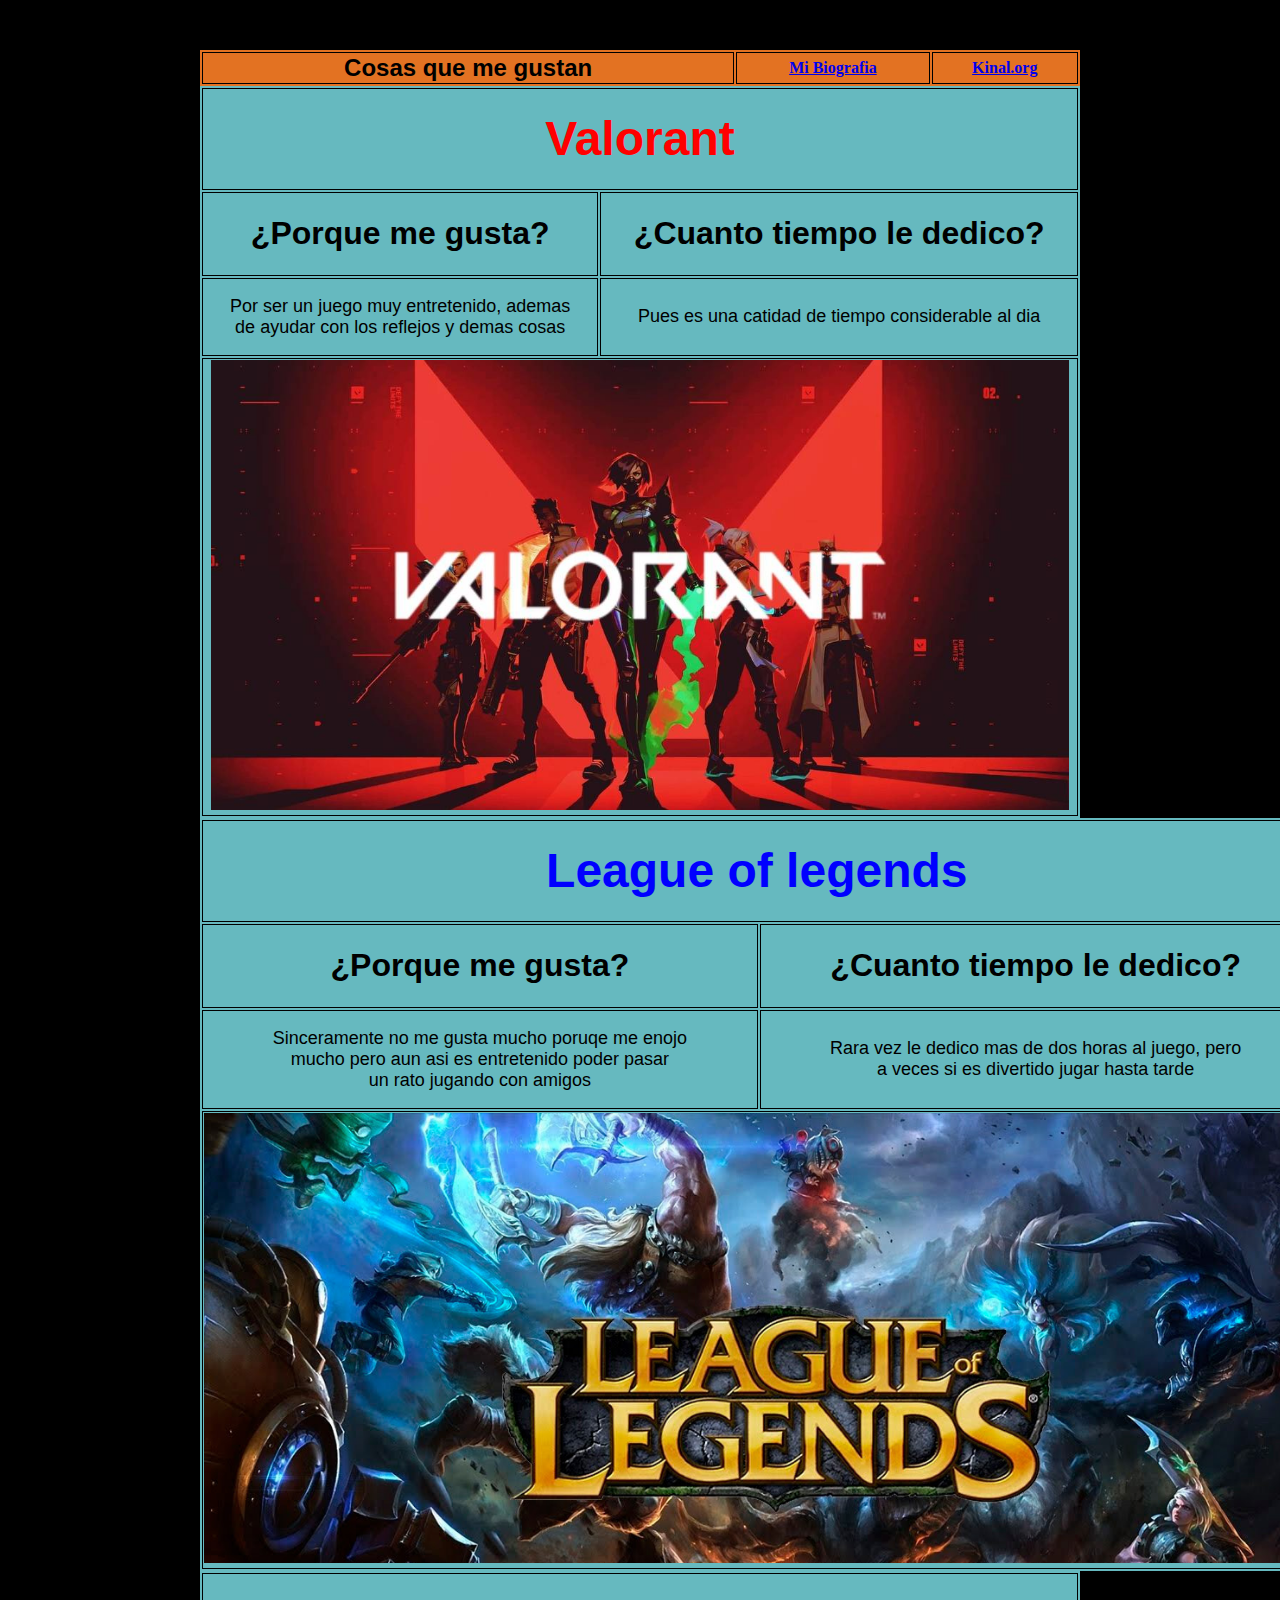
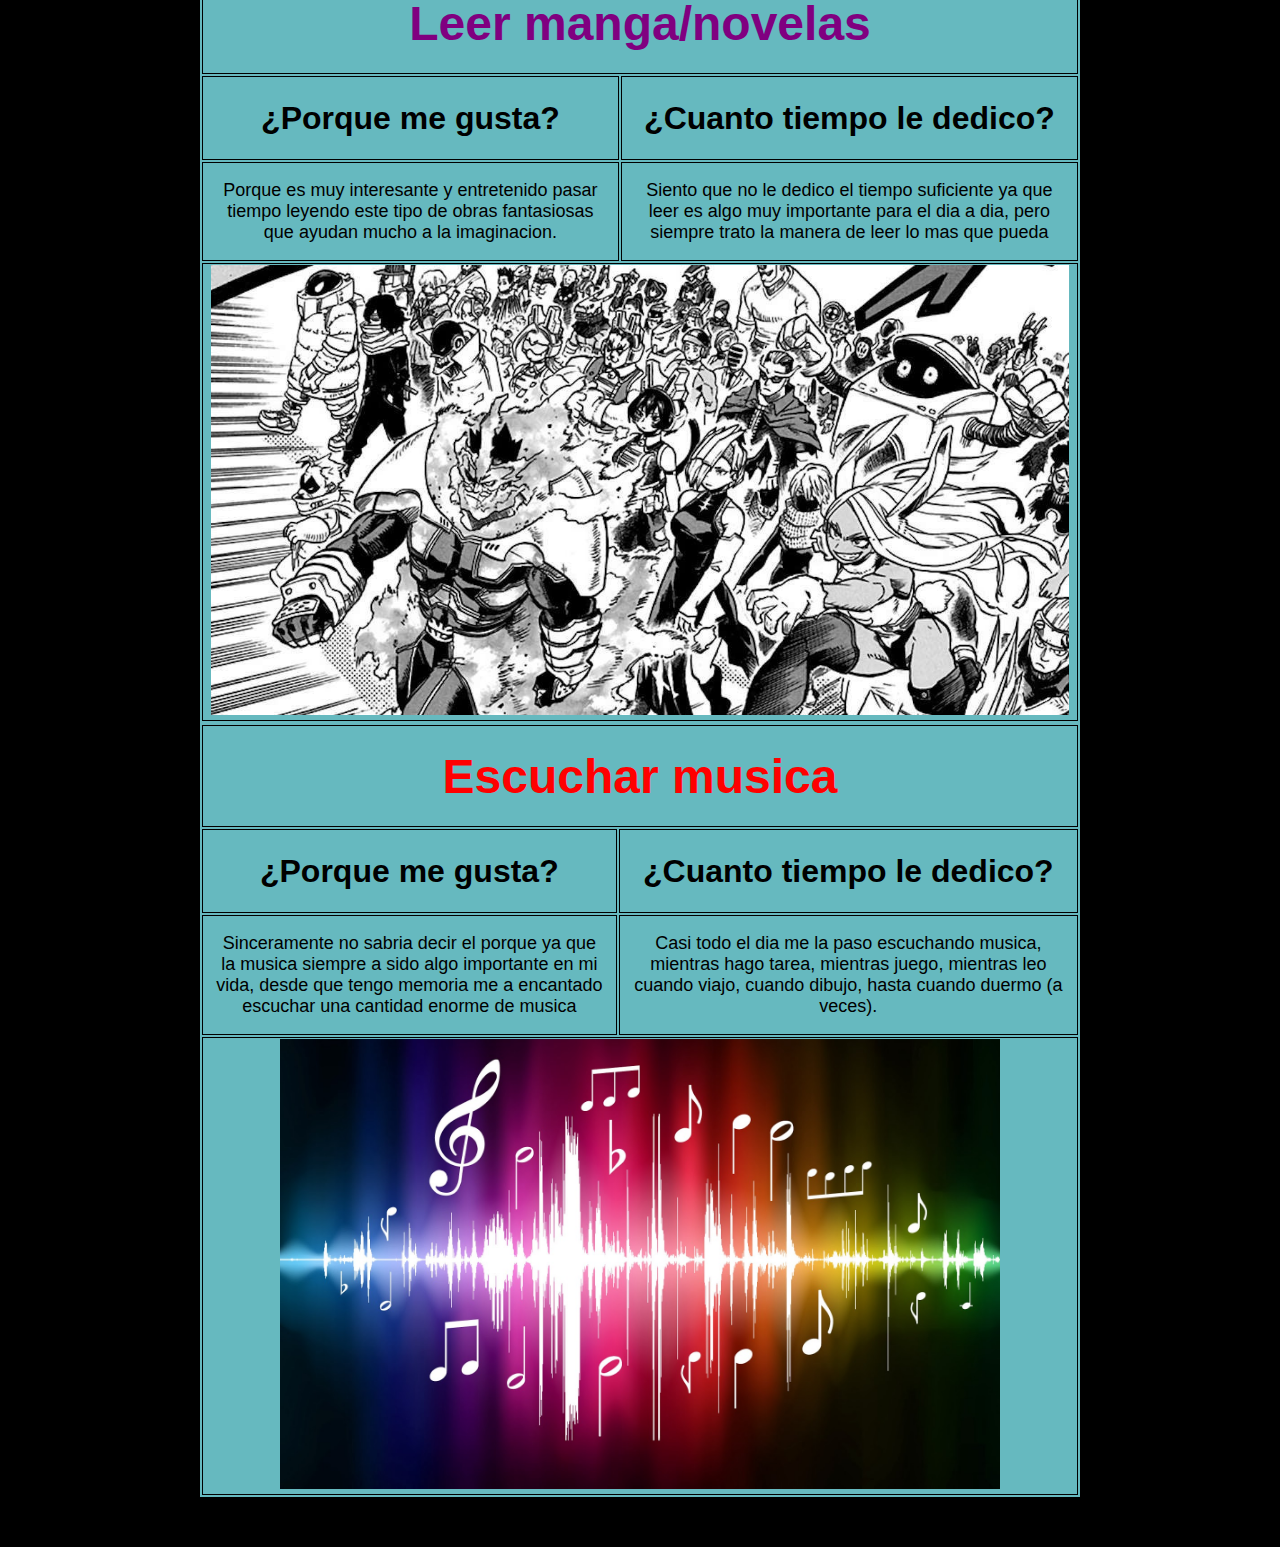
<file: Index.html>
<!DOCTYPE html>
<html lang="es">
    <head>
        <meta charset="utf-8" />
        <title>Cosas que me gustan</title>
        <meta name="author" content="imarroquin-2017441" /> 
        <link rel="stylesheet" href="Estilos/Estilos.css">
    </head>
    <body style="background-color: black;">
        <header>
            <table class="Tabla-Tres">
                <tr>
                    <th class="th">
                        <font face="Comic Sans MS,arial,verdana"; size=5 ; color="Black">Cosas que me gustan</font>
                    </th>
                    <th class="th">
                        <a href="Bio.html">Mi Biografia</a>
                    </th>
                    <th class="th">
                        <a href="Kinal.html">Kinal.org</a>
                    </th>
                </tr>
            </table>
        </header>
        <table class="Tabla-Dos">
           <tr>
               <th colspan="2" class="th">
                   <h1>
                        <font face="Comic Sans MS,arial,verdana"; size=10 ; color="Red">Valorant</font>
                   </h1>
               </th>
           </tr>
           <tr>
               <th class="th">
                    <h1>
                        <font face="Comic Sans MS,arial,verdana"; size=6 ; color="Black">¿Porque me gusta?</font>
                    </h1>    
               </th>
                <th class="th">
                    <h1>
                        <font face="Comic Sans MS,arial,verdana"; size=6 ; color="Black">¿Cuanto tiempo le dedico?</font>
                    </h1>    
                </th>
           </tr>
           <tr>
               <td class="th">
                <p>
                    <font face="Comic Sans MS,arial,verdana"; size=4 ; color="Black" >Por ser un juego muy entretenido, ademas<br>
                                                                                        de ayudar con los reflejos y demas cosas</font>
                </p>
               </td>
               <td class="th">
                <p>
                     <font face="Comic Sans MS,arial,verdana"; size=4 ; color="Black" >Pues es una catidad de tiempo considerable al dia</font>
                </p>
            </td>
           </tr>
           <tr>
               <th colspan="2" class="th">
                    <img src="Images/Valorant.jpg" max-width="400" height=450> 
               </th>
           </tr>
        </table>
        <table class="Tabla-Dos">
            <tr>
                <th colspan="2" class="th">
                    <h1>
                         <font face="Comic Sans MS,arial,verdana"; size=10 ; color="Blue">League of legends</font>
                    </h1>
                </th>
            </tr>
            <tr>
                <th class="th">
                     <h1>
                         <font face="Comic Sans MS,arial,verdana"; size=6 ; color="Black">¿Porque me gusta?</font>
                     </h1>    
                </th>
                 <th class="th">
                     <h1>
                         <font face="Comic Sans MS,arial,verdana"; size=6 ; color="Black">¿Cuanto tiempo le dedico?</font>
                     </h1>    
                 </th>
            </tr>
            <tr>
                <td class="th">
                 <p>
                     <font face="Comic Sans MS,arial,verdana"; size=4 ; color="Black" >Sinceramente no me gusta mucho poruqe me enojo<br>
                                                                                        mucho pero aun asi es entretenido poder pasar<br>
                                                                                        un rato jugando con amigos</font>
                 </p>
                </td>
                <td class="th">
                 <p>
                      <font face="Comic Sans MS,arial,verdana"; size=4 ; color="Black" >Rara vez le dedico mas de dos horas al juego, pero<br>
                                                                                        a veces si es divertido jugar hasta tarde</font>
                 </p>
             </td>
            </tr>
            <tr>
                <th colspan="2" class="th">
                     <img src="Images/LOL.jpeg" max-width="400" height=450> 
                </th>
            </tr>
         </table>
         <table class="Tabla-Dos">
            <tr>
                <th colspan="2" class="th">
                    <h1>
                         <font face="Comic Sans MS,arial,verdana"; size=10 ; color="Purple">Leer manga/novelas</font>
                    </h1>
                </th>
            </tr>
            <tr>
                <th class="th">
                     <h1>
                         <font face="Comic Sans MS,arial,verdana"; size=6 ; color="Black">¿Porque me gusta?</font>
                     </h1>    
                </th>
                 <th class="th">
                     <h1>
                         <font face="Comic Sans MS,arial,verdana"; size=6 ; color="Black">¿Cuanto tiempo le dedico?</font>
                     </h1>    
                 </th>
            </tr>
            <tr>
                <td class="th">
                 <p>
                     <font face="Comic Sans MS,arial,verdana"; size=4 ; color="Black" >Porque es muy interesante y entretenido pasar<br>
                                                                                        tiempo leyendo este tipo de obras fantasiosas<br>
                                                                                        que ayudan mucho a la imaginacion.</font>
                 </p>
                </td>
                <td class="th">
                 <p>
                      <font face="Comic Sans MS,arial,verdana"; size=4 ; color="Black" >Siento que no le dedico el tiempo suficiente ya que<br>
                                                                                        leer es algo muy importante para el dia a dia, pero<br>
                                                                                        siempre trato la manera de leer lo mas que pueda</font>
                 </p>
             </td>
            </tr>
            <tr>
                <th colspan="2" class="th">
                     <img src="Images/Boku.jpeg" max-width="400" height=450> 
                </th>
            </tr>
         </table>
         <table class="Tabla-Dos">
            <tr>
                <th colspan="2" class="th">
                    <h1>
                         <font face="Comic Sans MS,arial,verdana"; size=10 ; color="Red">Escuchar musica</font>
                    </h1>
                </th>
            </tr>
            <tr>
                <th class="th">
                     <h1>
                         <font face="Comic Sans MS,arial,verdana"; size=6 ; color="Black">¿Porque me gusta?</font>
                     </h1>    
                </th>
                 <th class="th">
                     <h1>
                         <font face="Comic Sans MS,arial,verdana"; size=6 ; color="Black">¿Cuanto tiempo le dedico?</font>
                     </h1>    
                 </th>
            </tr>
            <tr>
                <td class="th">
                 <p>
                     <font face="Comic Sans MS,arial,verdana"; size=4 ; color="Black" >Sinceramente no sabria decir el porque ya que <br>
                                                                                        la musica siempre a sido algo importante en mi<br>
                                                                                        vida, desde que tengo memoria me a encantado<br>
                                                                                        escuchar una cantidad enorme de musica</font>
                 </p>
                </td>
                <td class="th">
                 <p>
                      <font face="Comic Sans MS,arial,verdana"; size=4 ; color="Black" >Casi todo el dia me la paso escuchando musica,<br>
                                                                                        mientras hago tarea, mientras juego, mientras leo<br>
                                                                                        cuando viajo, cuando dibujo, hasta cuando duermo (a <br>
                                                                                        veces).</font>
                 </p>
             </td>
            </tr>
            <tr>
                <th colspan="2" class="th">
                     <img src="Images/musica.jpg" max-width="400" height=450> 
                </th>
            </tr>
         </table>
    </body>
</html>
</file>
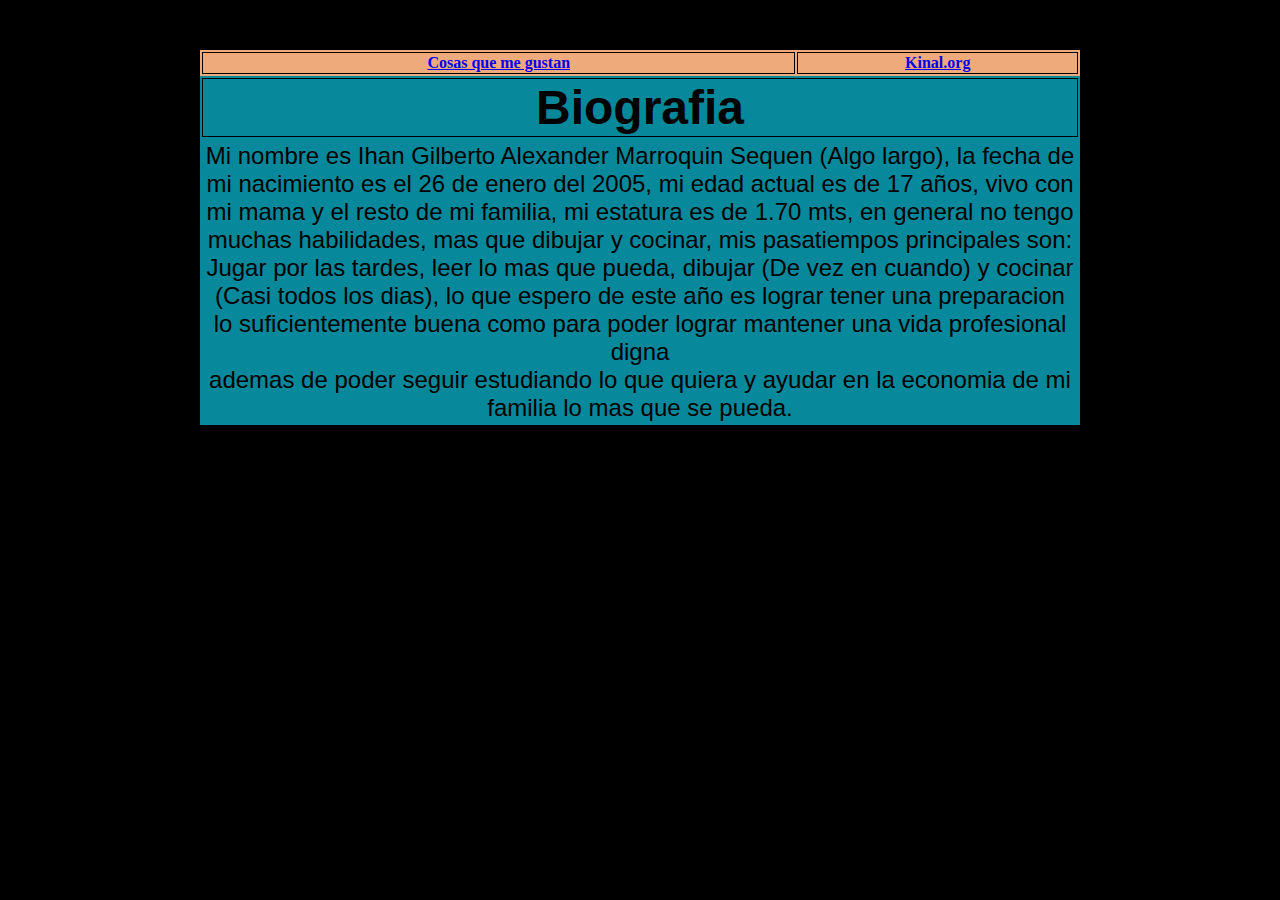
<file: Bio.html>
<!DOCTYPE html>
<html lang="es">
    <head>
        <meta charset="utf-8" />
        <title>Biografia</title>
        <meta name="author" content="imarroquin-2017441"/> 
        <link rel="stylesheet" href="Estilos/Estilos.css">
    </head>
    <body style="background-color: black;" >
        <header>
            <table class="Tabla-Uno">
                <tr>
                    <th class="th">
                        <a href="Index.html">Cosas que me gustan</a>
                    </th>
                    <th class="th">
                        <a href="Kinal.html">Kinal.org</a>
                    </th>
                </tr>
            </table>
        </header>
        <table class="Tabla-Cuatro"> 
            <tr>
                <th class="th">
                    <font face="Comic Sans MS,arial,verdana"; size=10 ; color="Black">Biografia</font>
                </th>
            </tr>
        </table>
        <table class="Tabla-Cuatro">
            <tr>
                <td>
                    <font face="Comic Sans MS,arial,verdana"; size=5 ; color="Black">Mi nombre es Ihan Gilberto Alexander Marroquin Sequen (Algo largo), la fecha de <br>
                                                                                    mi nacimiento es el 26 de enero del 2005, mi edad actual es de 17 años, vivo con <br>
                                                                                    mi mama y el resto de mi familia, mi estatura es de 1.70 mts, en general no tengo<br>
                                                                                    muchas habilidades, mas que dibujar y cocinar, mis pasatiempos principales son:<br>
                                                                                    Jugar por las tardes, leer lo mas que pueda, dibujar (De vez en cuando) y cocinar <br>
                                                                                    (Casi todos los dias), lo que espero de este año es lograr tener una preparacion <br>
                                                                                    lo suficientemente buena como para poder lograr mantener una vida profesional digna<br>
                                                                                    ademas de poder seguir estudiando lo que quiera y ayudar en la economia de mi <br>
                                                                                    familia lo mas que se pueda.
                    </font>
                </td>
            </tr>
        </table>
    </body>
</html>
</file>
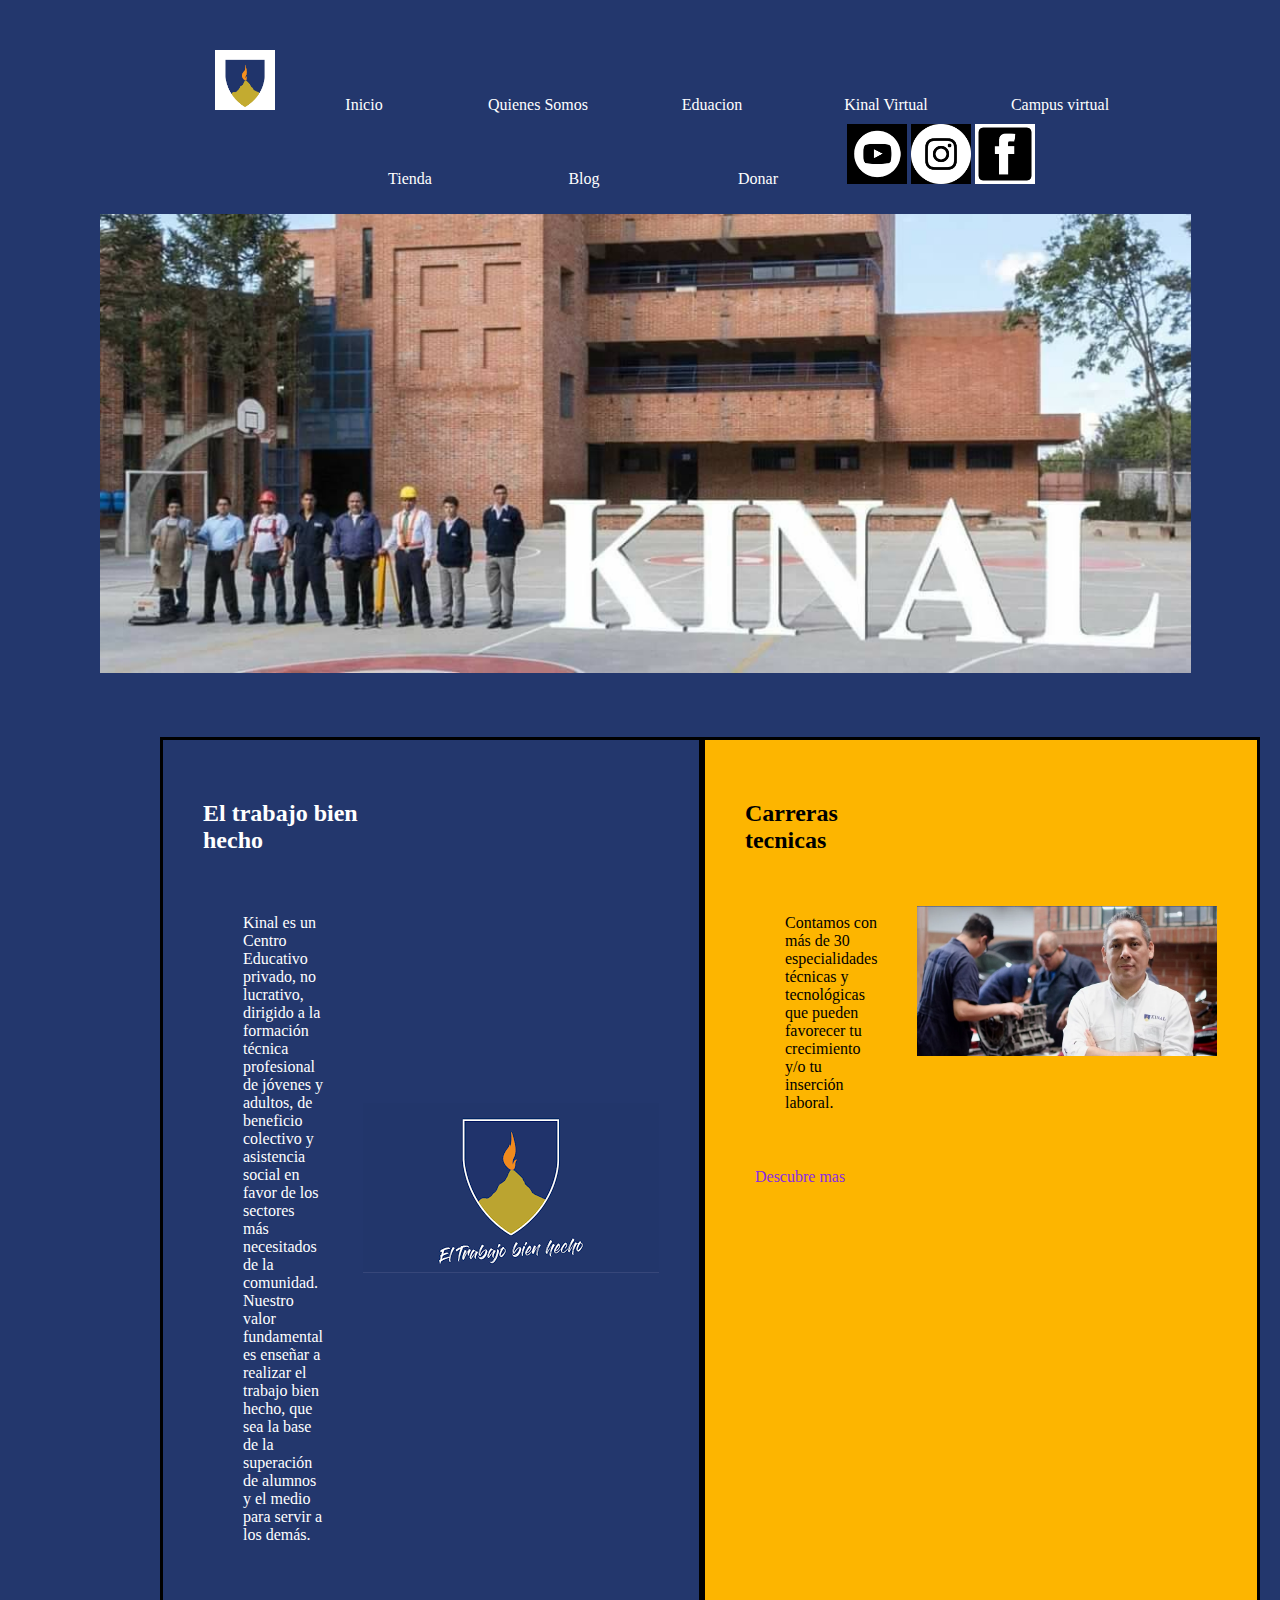
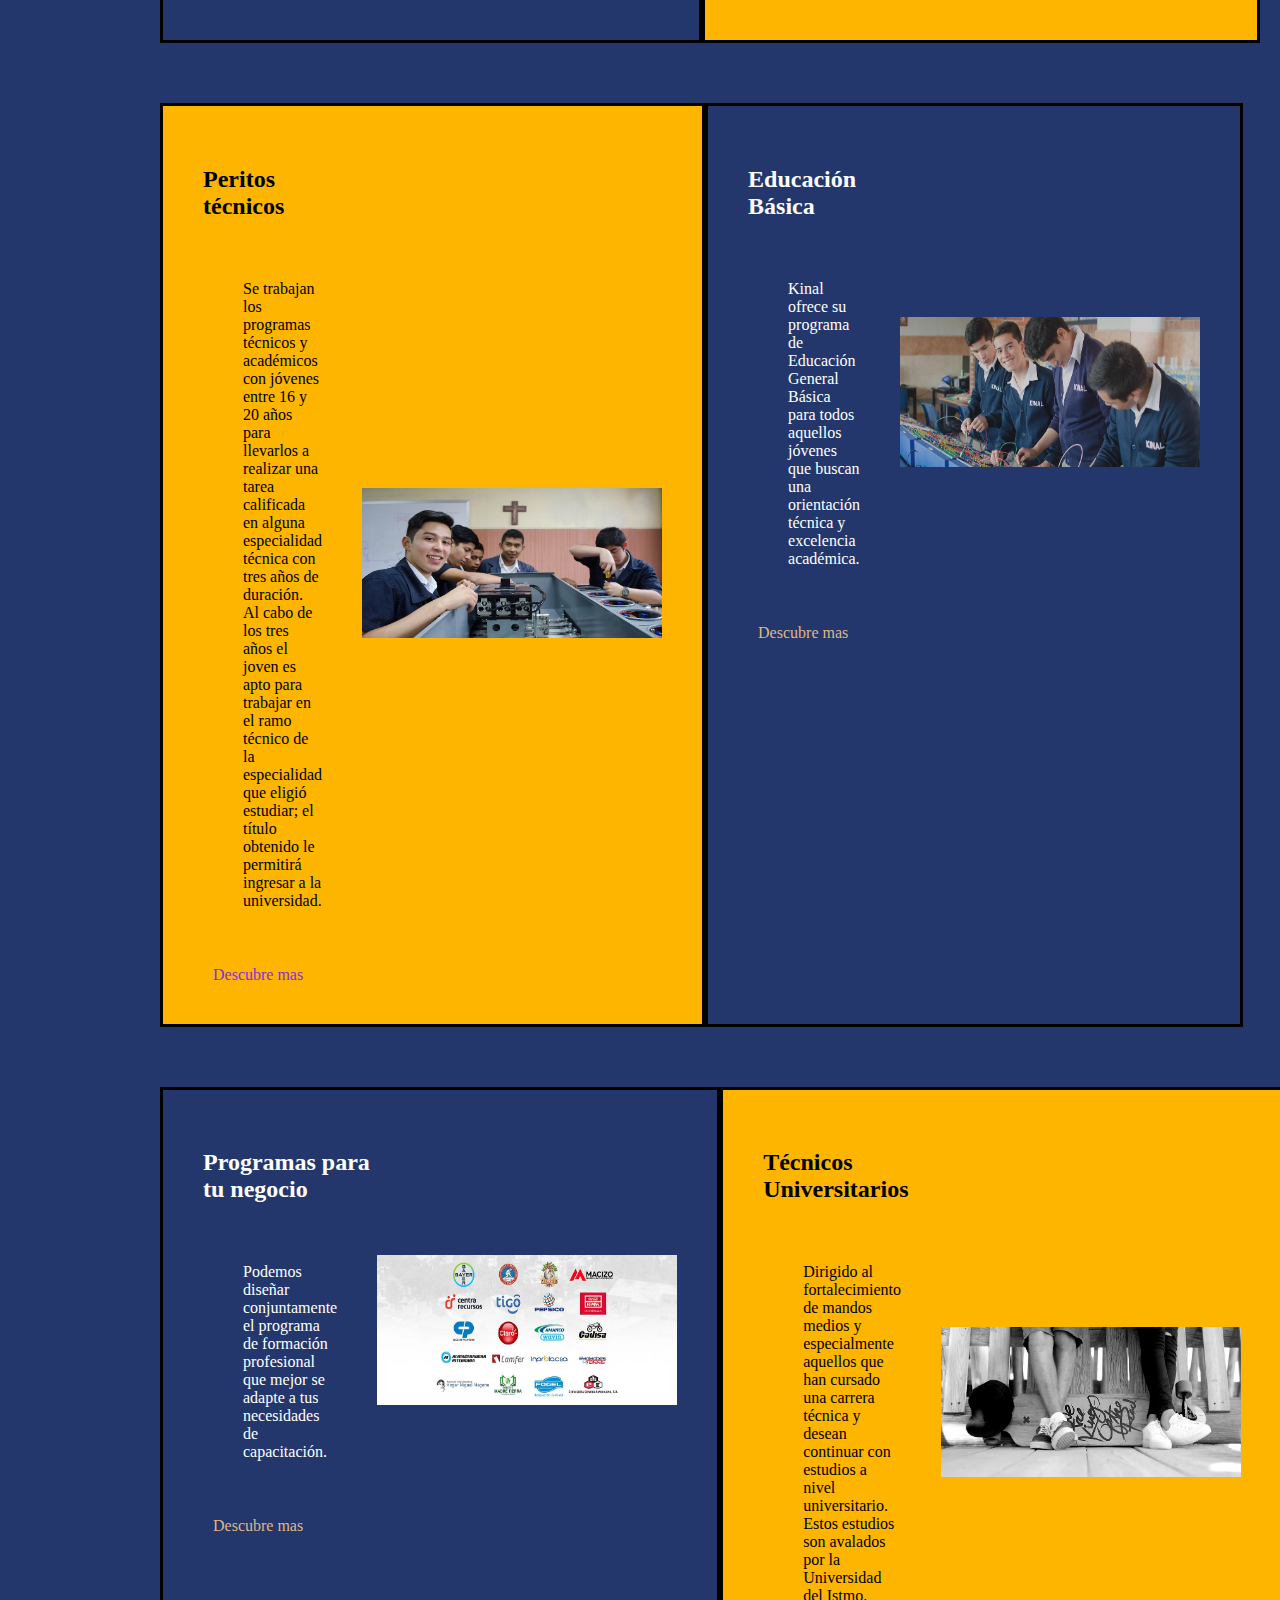
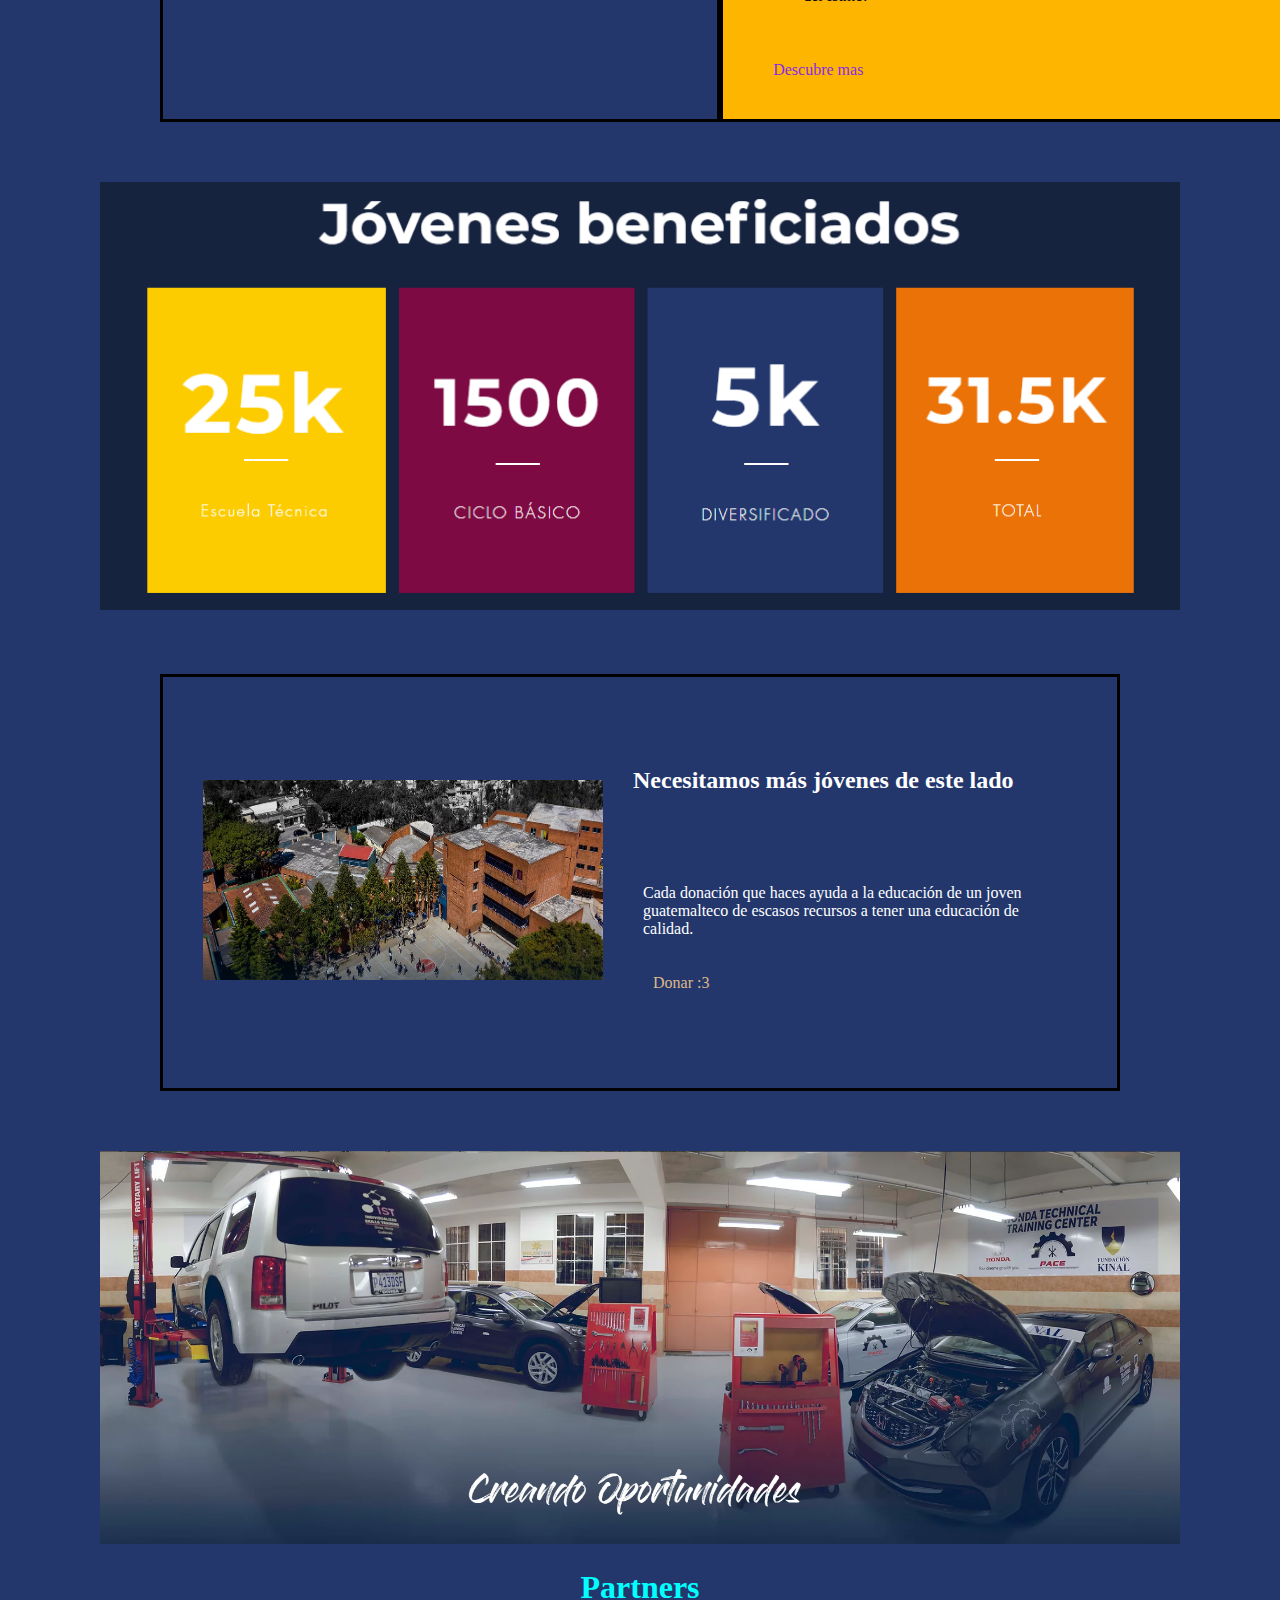
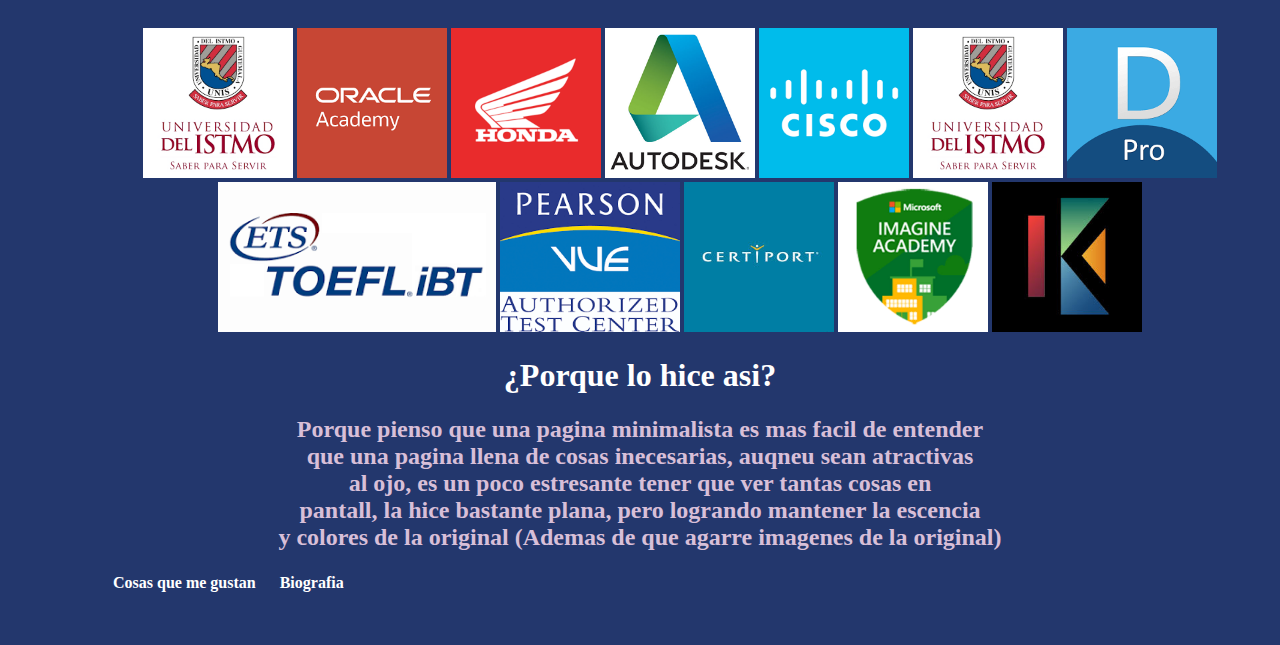
<file: Kinal.html>
<!DOCTYPE html>
<html lang="es">
    <head>
        <meta charset="utf-8" />
        <title>Kinal</title>
        <meta name="author" content="imarroquin-2017441"/> 
        <link rel="stylesheet" href="Estilos/Estilos2.css">
    </head>
    <body style="background-color: #23376d;">
        <nav>
            <ul>
                <li><img src="Images/Kinal.png" max-width="60" height=60></li>
                <li><a href="">Inicio</a></li>
                <li><a href="">Quienes Somos</a></li>
                <li><a href="">Eduacion</a></li>
                <li><a href="">Kinal Virtual</a></li>
                <li><a href="">Campus virtual</a></li>
                <li><a href="">Tienda</a></li>
                <li><a href="">Blog</a></li>
                <li><a href="">Donar</a></li>
                <li><img src="Images/Youtube.png" max-width="60" height=60></li>
                <li><img src="Images/Insta.png" max-width="60" height=60></li>
                <li><img src="Images/Face.png" max-width="60" height=60></li>
            </ul>
            <img src="Images/60a.jpg" max width="101%">
        </nav>
        <div class="titulos">
            <div class="cuerpo">
                <div class="Partes">
                    <div>
                        <h2 style="color: white;">El trabajo bien hecho</h2>
                            <p style="color: white;">
                                Kinal es un Centro Educativo privado, no lucrativo, dirigido a la formación técnica profesional de jóvenes y adultos, de beneficio colectivo y asistencia social en favor de los sectores más necesitados de la comunidad.
                                Nuestro valor fundamental es enseñar a realizar el trabajo bien hecho, que sea la base de la superación de alumnos y el medio para servir a los demás.
                            </p>
                        </div>
                        <div><img src="Images/Kinal2.png"></div>
                    </div>
                </div>
                <div class="cuerpo"  style="background-color: #fdb500;">
                    <div class="Partes">
                        <div>
                        <h2 style="color: black;">Carreras tecnicas</h2>
                        <p style="color: black;">
                            Contamos con más de 30 especialidades técnicas y tecnológicas que pueden favorecer tu crecimiento y/o tu inserción laboral.
                            </p>
                            <a href="" style="color: blueviolet;">Descubre mas</a>
                        </div>
                        <div><img src="Images/Pag-Kinal.png" width="300" height="150"></div>
                    </div>
                </div>
            </div>
        </div>
        <div class="titulos">
            <div class="cuerpo" style="background-color: #fdb500;">
                <div class="Partes">
                    <div>
                        <h2 style="color: black;">Peritos técnicos</h2>
                            <p style="color: black;">
                                Se trabajan los programas técnicos y académicos con jóvenes entre 16 y 20 años para llevarlos a realizar una tarea calificada en alguna especialidad técnica con tres años de duración. 
                                Al cabo de los tres años el joven es apto para trabajar en el ramo técnico de la especialidad que eligió estudiar; el título obtenido le permitirá ingresar a la universidad.
                            </p>
                            <a href="" style="color: blueviolet;">Descubre mas</a>
                        </div>
                        <div><img src="Images/Pag-Kinal2.png" width="300" height="150"></div>
                    </div>
                </div>
                <div class="cuerpo"  >
                    <div class="Partes">
                        <div>
                        <h2 style="color: white;">Educación Básica</h2>
                        <p style="color: white;">
                            Kinal ofrece su programa de Educación General Básica para todos aquellos jóvenes que buscan una orientación técnica y excelencia académica.
                            </p>
                            <a href="" style="color: burlywood;">Descubre mas</a>
                        </div>
                        <div><img src="Images/Pag-Kinal3.png" width="300" height="150"></div>
                    </div>
                </div>
            </div>
        </div>
        <div class="titulos">
            <div class="cuerpo" >
                <div class="Partes">
                    <div>
                        <h2 style="color: White">Programas para tu negocio</h2>
                            <p style="color: White;">
                                Podemos diseñar conjuntamente el programa de formación profesional que mejor se adapte a tus necesidades de capacitación.
                            </p>
                            <a href="" style="color: burlywood"; >Descubre mas</a>
                        </div>
                        <div><img src="Images/Pag-Kinal4.png" width="300" height="150"></div>
                    </div>
                </div>
                <div class="cuerpo" style="background-color: #fdb500;" >
                    <div class="Partes">
                        <div>
                        <h2 style="color: Black; font-family: 'Times New Roman', Times, serif;" >Técnicos Universitarios</h2>
                        <p style="color: Black;">
                            Dirigido al fortalecimiento de mandos medios y especialmente aquellos que han cursado una carrera técnica y desean continuar con estudios a nivel universitario. Estos estudios son avalados por la Universidad del Istmo.
                            </p>
                            <a href="" style="color: blueviolet;">Descubre mas</a>
                        </div>
                        <div><img src="Images/Pag-Kinal5.png" width="300" height="150"></div>
                    </div>
                </div>
            </div>
        </div>
        <div>
            <img src="Images/Bene.png" width="100%">
        </div>
        <div class="titulos">
            <div class="cuerpo" >
                <div class="Partes">
                    <div><img src="Images/jovenes.png" width="400" height="200"></div>
                    <div>
                        <h2 style="color: White; padding: 30px;">Necesitamos más jóvenes de este lado</h2>
                            <p style="color: White;">
                                Cada donación que haces ayuda a la educación de un joven guatemalteco de escasos recursos a tener una educación de calidad.<br><br><br>
                                <a href="" style="color: burlywood"; > Donar :3</a>
                            </p>
                        </div> 
                    </div>
                </div>
            </div>
        </div>
        <div>
            <img src="Images/Crenado.png" width="100%">
        </div>
        <nav>
            <h1 style="text-align: center; color: cyan; size: 15px;">Partners</h1>
            <ul>
                <li><img src="Images/Unis.png" max-width="150" height=150></li>
                <li><img src="Images/Oracle.png" max-width="150" height=150></li>
                <li><img src="Images/Honda.png" max-width="150" height=150></li>
                <li><img src="Images/Auto.png" max-width="150" height=150></li>
                <li><img src="Images/cisco.png" max-width="150" height=150></li>
                <li><img src="Images/Unis.png" max-width="150" height=150></li>
                <li><img src="Images/Dyn.png" max-width="150" height=150></li>
                <li><img src="Images/Toe.png" max-width="150" height=150></li>
                <li><img src="Images/vue.png" max-width="150" height=150></li>
                <li><img src="Images/certi.jpg" max-width="150" height=150></li>
                <li><img src="Images/Imagine.png" max-width="150" height=150></li>
                <li><img src="Images/Kry.jpg" max-width="150" height=150></li>
            </ul>
        </nav>
        <div>
            <h1 style="size: 19ch; text-align: center; color: white;">
                ¿Porque lo hice asi?
            </h1>
            <h2 style="size: 15ch; text-align: center; color: thistle;">
                Porque pienso que una pagina minimalista es mas facil de entender<br>
                que una pagina llena de cosas inecesarias, auqneu sean atractivas<br>
                al ojo, es un poco estresante tener que ver tantas cosas en <br>
                pantall, la hice bastante plana, pero logrando mantener la escencia<br>
                y colores de la original (Ademas de que agarre imagenes de la original)
            </h2>
        </div>
        <table>
            <tr>
                <th class="th">
                    <a href="Index.html">Cosas que me gustan</a>
                </th>
                <th class="th">
                    <a href="Bio.html">Biografia</a>
                </th>
            </tr>
        </table>
    </body>
</html>
</file>
<file: Estilos/Estilos.css>
.Tabla-Uno{
    background-color: #EEAA7B;
    width: 100%;
    text-align: center;
}

.Tabla-Dos{
    background-color: #66B9BF;
    width: 100%;
    text-align: center;
}

.Tabla-Tres{
    background-color: #E37222;
    width: 100%;
    text-align: center;
}

.Tabla-Cuatro{
    background-color: #07889B;
    width: 100%;
    text-align: center;
}

.th{
    border:black 1px solid;
    border-collapse: collapse;
    border-spacing: 2px;

}
body{
    margin-left: 200px;
    margin-right: 200px;
    margin-top: 50px;
    margin-bottom: 50px;
  }
</file>
<file: Estilos/Estilos2.css>
body{
    margin-left: 100px;
    margin-right: 100px;
    margin-top: 50px;
    margin-bottom: 50px;
  }

nav ul {
    background-color: #23376d;
    width: 100%;
    list-style-type: none;
    text-align: center;
}
nav li {
    display: inline-flex;
}
nav a {
    text-decoration: none;
    color: white;
    padding: 10px;
    width: 150px;
}
a {
    text-decoration: none;
    color: white;
    padding: 10px;
    width: 150px;
    border: black;
}

.titulos{
    display: flex;
    margin: 60px;
}
.cuerpo{
    width: 100%;
    border: 3px solid black;
}
.Partes{
    display:flex;
    align-items: center;
    padding: 40px;
}

p{
    padding: 40px;
}
</file>
